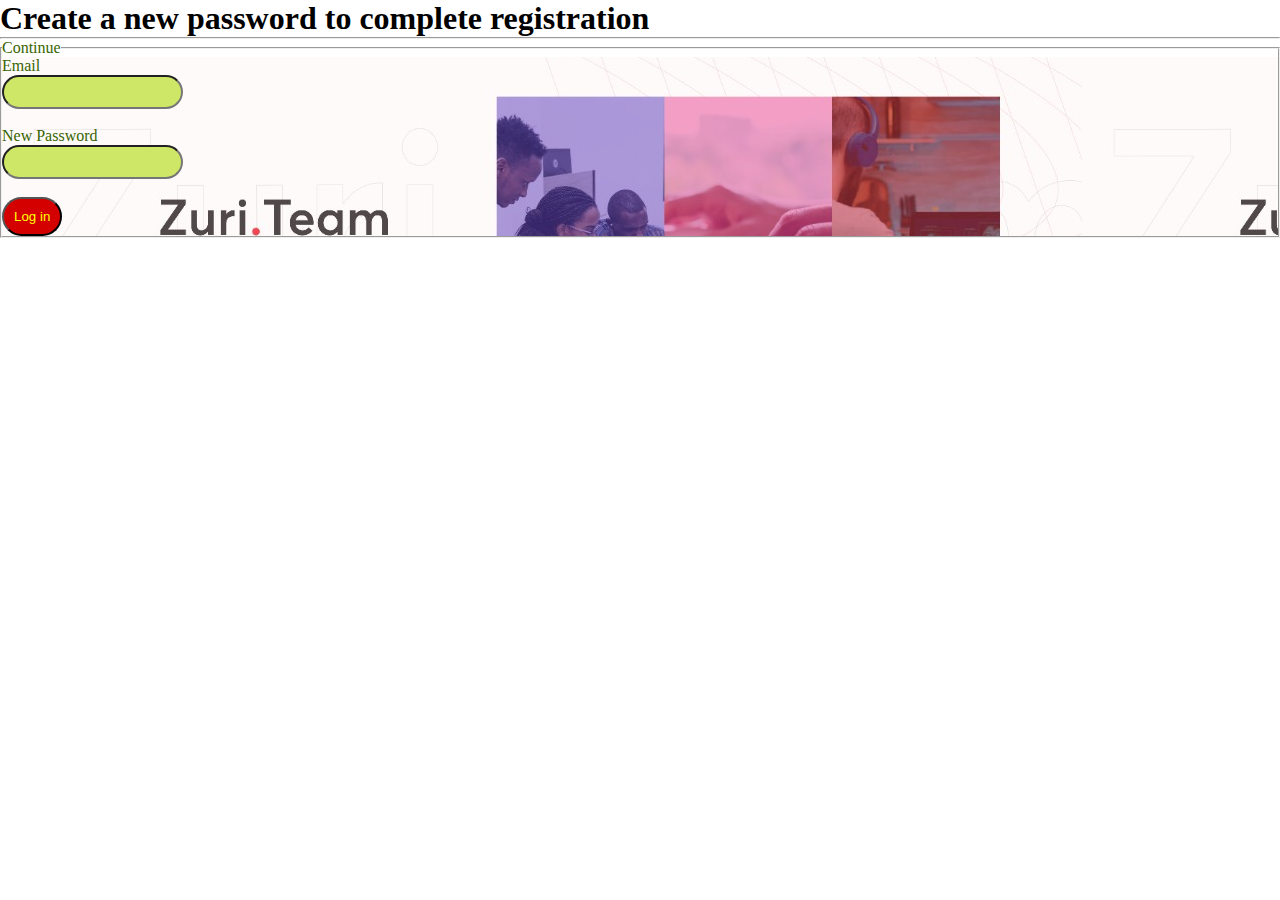
<file: week3B/login.html>
<!DOCTYPE html>
<html lang="en">
  <head>
    <meta charset="UTF-8" />
    <meta http-equiv="X-UA-Compatible" content="IE=edge" />
    <meta name="viewport" content="width=device-width, initial-scale=1.0" />
    <title>login</title>
    <link rel="stylesheet" href="style.css">
  </head>
  <body>
    <h1>Create a new password to complete registration</h1><hr>
    <fieldset><legend>Continue</legend>
    <form action="success.html">
      <label for="email">Email</label><br>
      <input type="email" id="email" name="email"><br><br>
      <label for="password">New Password</label><br>
      <input type="password" name="password" id="password" /><br><br>
      <button>Log in</button>
    </form>

    </fieldset>

  </body>
</html>
</file>
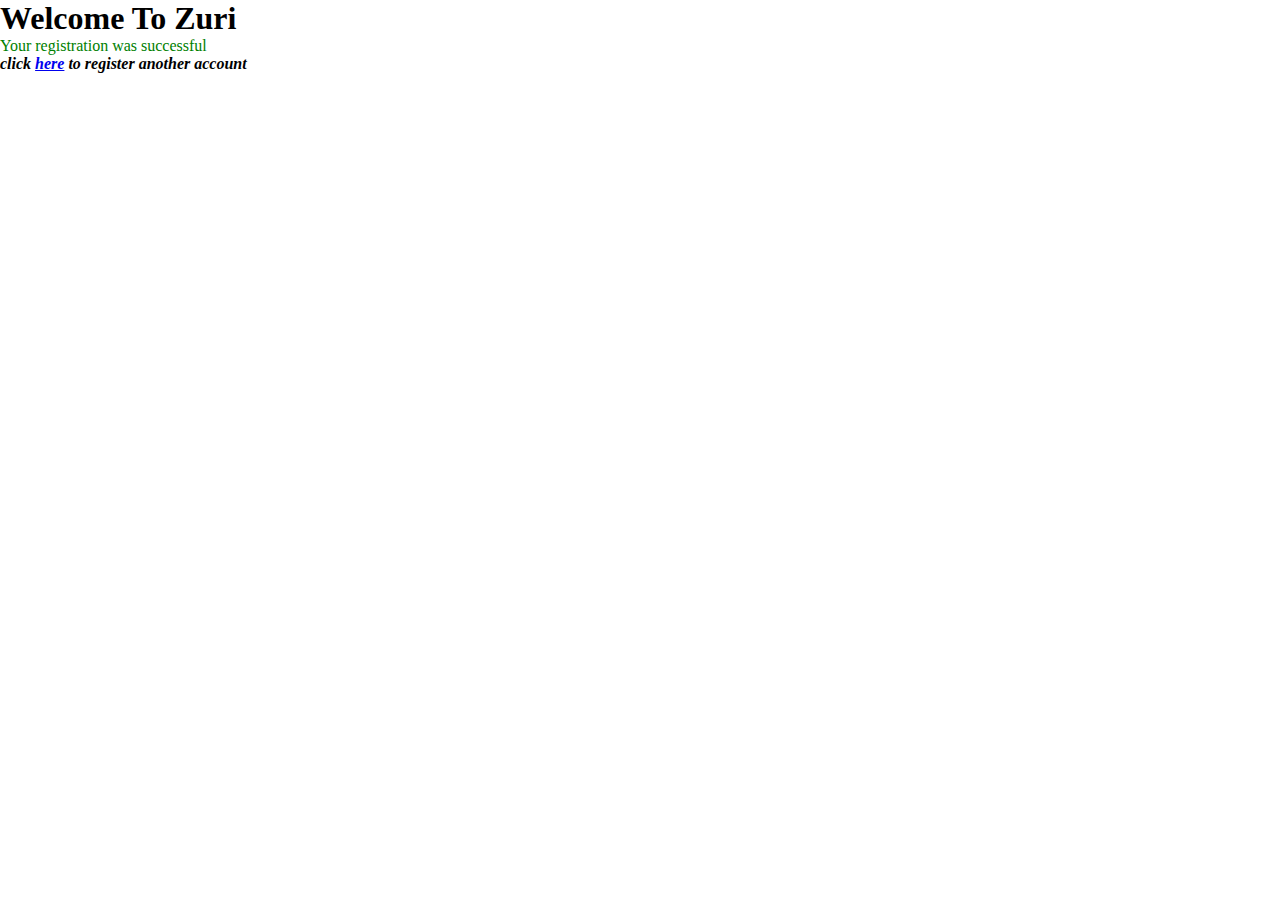
<file: week3B/success.html>
<!DOCTYPE html>
<html lang="en">
<head>
    <meta charset="UTF-8">
    <meta http-equiv="X-UA-Compatible" content="IE=edge">
    <meta name="viewport" content="width=device-width, initial-scale=1.0">
    <title>success</title>
    <link rel="stylesheet" href="style.css">
</head>
<body>
    <h1>Welcome To Zuri</h1>
    <p style="color: green; size: 15px;">Your registration was successful</p>
    <i><b><p>click <a href="index.html">here</a> to register another account</p></b></i>
</body>
</html>
</file>
<file: week3B/style.css>
html, body {
  height: 100%;
  width: 100%;
  
}
*{
    
    padding: 0;
    margin: 0;
}
fieldset{
    color: rgb(55, 100, 0);  
}
input{
    border-radius: 25px;
    align-items: 0 auto;
    height: 30px;
    color: red;
    background-color: #cfe766;

}
select{
    color: cornflowerblue;
    text-align: center;
    padding: 5px;
    border-radius: 10px;
}
input:hover{
    color: blue;
}
button{
    border-radius: 20px;
    padding: 10px;
    background-color: rgba(212 0 0 );
    color: yellow;
}
button:hover{
    color: #335642;
}    
form{
  background-image:url(zuri.jpg);
  
}
</file>
